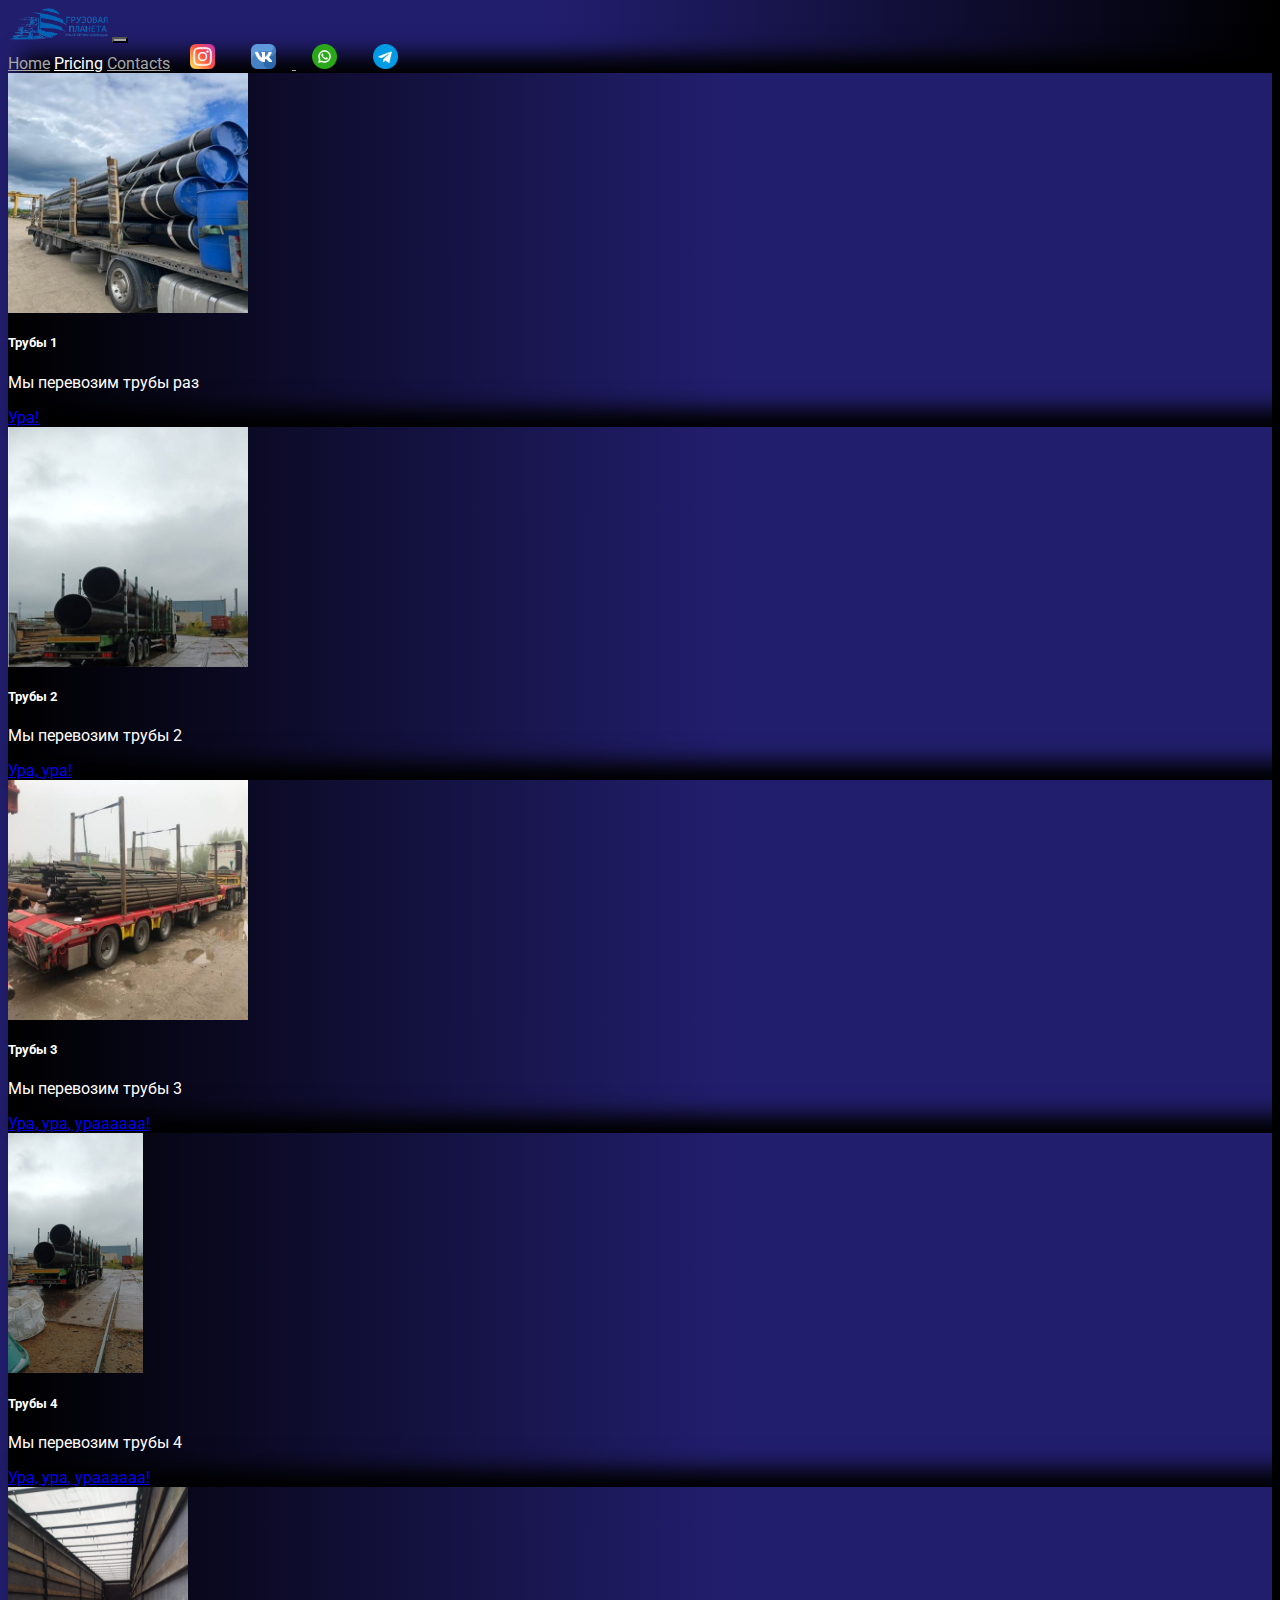
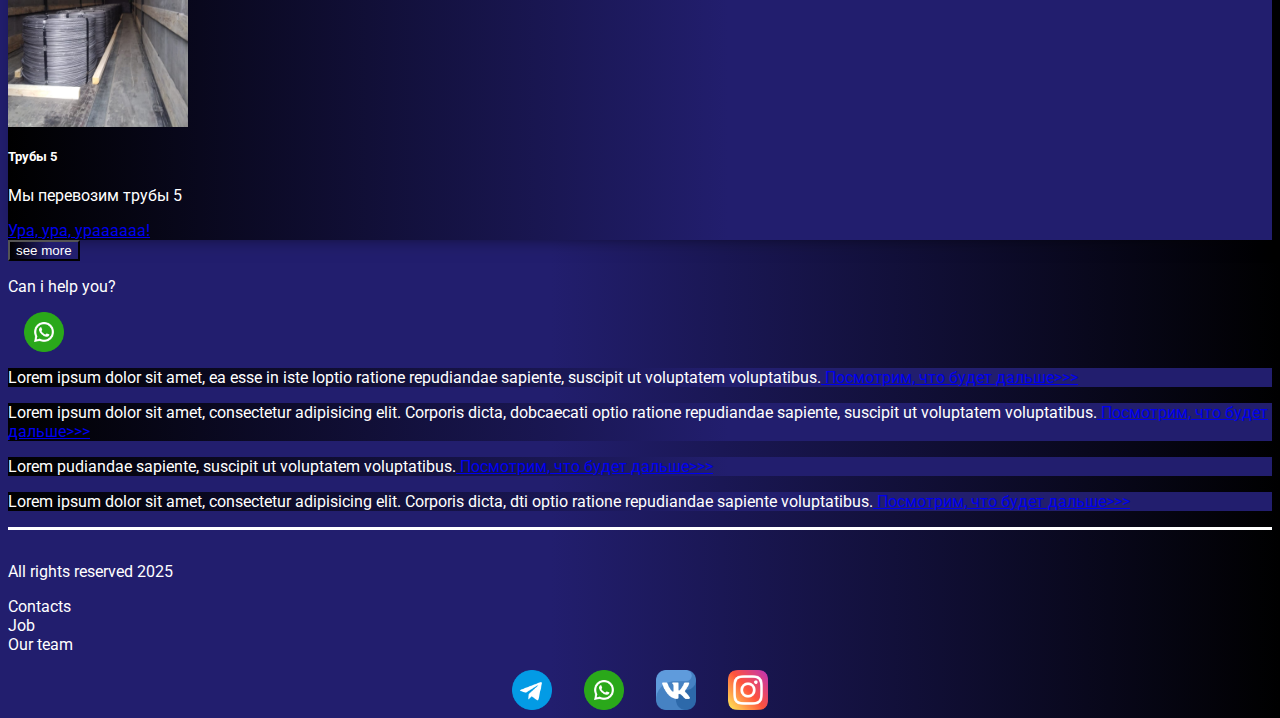
<file: pricing.html>
<!DOCKTYPE html>
<html lang="en">
<head>
    <meta charset="UTF-8">
    <meta content="IE=edge" http-equiv="x-ua-compatible">
    <meta content="width=device-width, initial-scale=1.0" name="viewport">
<!--    подключение к стилям бутстрап-->
    <link href="https://cdn.jsdelivr.net/npm/bootstrap@5.2.3/dist/css/bootstrap.min.css" rel="stylesheet" integrity="sha384-rbsA2VBKQhggwzxH7pPCaAqO46MgnOM80zW1RWuH61DGLwZJEdK2Kadq2F9CUG65" crossorigin="anonymous">
<!--   подлкючение к моим стилям-->
    <link rel="stylesheet" href="source/styles/style.css">
    <link rel="stylesheet" href="source/styles/bgvideo.css">

    <link rel="apple-touch-icon" sizes="180x180" href="/source/files/favicon_io%20(1)/apple-touch-icon.png">
    <link rel="icon" type="image/png" sizes="32x32" href="/source/files/favicon_io%20(1)/favicon-32x32.png">
    <link rel="icon" type="image/png" sizes="16x16" href="/source/files/favicon_io%20(1)/favicon-16x16.png">
    <link rel="manifest" href="/source/files/favicon_io%20(1)/site.webmanifest">

    <title>test</title>
</head>
<body>
    <header>
        <nav class="navbar navbar-expand-md bg-dark">
            <div class="container-fluid">
                <a class="navbar-brand" href="index.html"><img src="source/images/лого%20прозр.png"></a>
                <button class="navbar-toggler" type="button" data-bs-toggle="collapse" data-bs-target="#navbarNavAltMarkup" aria-controls="navbarNavAltMarkup" aria-expanded="false" aria-label="Toggle navigation">
                    <span class="navbar-toggler-icon"></span>
                </button>
                <div class="collapse navbar-collapse" id="navbarNavAltMarkup">
                    <div class="navbar-nav">
                        <a class="nav-link" aria-current="page" href="index.html">Home</a>
                        <a class="nav-link active" href="pricing.html">Pricing</a>
                        <a class="nav-link" href="#">Contacts</a>
                        <a class="nav-link" href="#"><img style="width: 25px; margin-inline: 1em " src="source/images/icons/free-icon-instagram-2111463.png"></a>
                        <a class="nav-link" href="#"><img style="width: 25px; margin-inline: 1em " src="source/images/icons/free-icon-vk-2504953.png"</a>
                        <a class="nav-link" href="#"><img style="width: 25px; margin-inline: 1em " src="source/images/icons/free-icon-whatsapp-4494494.png"></a>
                        <a class="nav-link" href="#"><img style="width: 25px; margin-inline: 1em " src="source/images/icons/free-icon-telegram-2111646.png"></a>

                    </div>
                </div>
            </div>
        </nav>
    </header>


    <section>
        <div class="container-fluid mt-4">
            <div class="row">
                <div class="col-lg-1 ">
                </div>
                <div class="col-lg-8 ">
                    <div class="row">
                        <div class="col-lg-4 col-md-6  mt-4">
                            <div class="card">
                                <img src="source/images/1.jpg" class="card-img-top" alt="трубы 1">
                                <div class="card-body">
                                    <h5 class="card-title">Трубы 1</h5>
                                    <p class="card-text">Мы перевозим трубы раз</p>
                                    <a href="#" class="btn btn-primary">Ура!</a>
                                </div>
                            </div>
                        </div>
                        <div class="col-lg-4 col-md-6 mt-4">
                            <div class="card" >
                                <img src="source/images/2.jpg" class="card-img-top" alt="трубы 2">
                                <div class="card-body">
                                    <h5 class="card-title">Трубы 2</h5>
                                    <p class="card-text">Мы перевозим трубы 2</p>
                                    <a href="#" class="btn btn-primary">Ура, ура!</a>
                                </div>
                            </div>
                        </div>
                        <div class="col-lg-4 col-md-6 mt-4">
                            <div class="card">
                                <img src="source/images/3.jpg" class="card-img-top" alt="trubi 3">
                                <div class="card-body">
                                    <h5 class="card-title">Трубы 3</h5>
                                    <p class="card-text">Мы перевозим трубы 3</p>
                                    <a href="#" class="btn btn-primary">Ура, ура, ураааааа!</a>
                                </div>
                            </div>
                        </div>
                        <div class="col-lg-4 col-md-6 mt-4">
                            <div class="card">
                                <img src="source/images/4.jpg" class="card-img-top" alt="trubi 3">
                                <div class="card-body">
                                    <h5 class="card-title">Трубы 4</h5>
                                    <p class="card-text">Мы перевозим трубы 4</p>
                                    <a href="#" class="btn btn-primary">Ура, ура, ураааааа!</a>
                                </div>
                            </div>
                        </div>
                        <div class="col-lg-4 col-md-6 mt-4">
                            <div class="card">
                                <img src="source/images/5.jpg" class="card-img-top" alt="trubi 3">
                                <div class="card-body">
                                    <h5 class="card-title">Трубы 5</h5>
                                    <p class="card-text">Мы перевозим трубы 5</p>
                                    <a href="#" class="btn btn-primary">Ура, ура, ураааааа!</a>
                                </div>
                            </div>
                        </div>


                    </div>
                    <div class="col-lg-12 col-md-12 text-center mt-4">
                        <button type="button" class="btn btn-outline-primary btn-lg my-4">see more</button>
                    </div>

                    <div class="col-lg-12 col-md-12 text-center mt-4">
                        <p>Can i help you?</p>
                    </div>

                    <div class="col-lg-12 col-md-12 text-center">
                        <img class="anim" style="width: 40px; margin-inline: 1em " src="source/images/icons/free-icon-whatsapp-4494494.png">
                    </div>
                </div>


                <div class="col-lg-3 col-md-12">
                    <div class="row px-2">
                        <div class="col-lg-12 sidebar my-4">
                            <p>Lorem ipsum dolor sit amet, ea esse in iste loptio ratione repudiandae sapiente, suscipit ut voluptatem voluptatibus.<a href="#"> Посмотрим, что будет дальше>>> </a></p>
                        </div>
                        <div class="col-lg-12 sidebar my-4">
                            <p>Lorem ipsum dolor sit amet, consectetur adipisicing elit. Corporis dicta, dobcaecati optio ratione repudiandae sapiente, suscipit ut voluptatem voluptatibus.<a href="#"> Посмотрим, что будет дальше>>> </a></p>
                        </div>
                        <div class="col-lg-12 sidebar my-4">
                            <p>Lorem pudiandae sapiente, suscipit ut voluptatem voluptatibus.<a href="#"> Посмотрим, что будет дальше>>> </a></p>
                        </div>
                        <div class="col-lg-12 sidebar my-4">
                            <p>Lorem ipsum dolor sit amet, consectetur adipisicing elit. Corporis dicta, dti optio ratione repudiandae sapiente voluptatibus.<a href="#"> Посмотрим, что будет дальше>>> </a></p>
                        </div>
                    </div>

                </div>
            </div>




        </div>
    </section>


    <footer>
        <div class="container-fluid">
            <div class="row">
                <div class="col-lg-4 col-md-12 footer-text text-center">
                    <p>All rights reserved 2025 </p>
                </div>
                <div class="col-lg-4 col-md-12 footer-text text-center">
                    <p>Contacts<br>Job<br>Our team</p>
                </div>
                <div class="col-lg-4 col-md-12 footer-text media-links">
                    <a href="#"> <img style="width: 40px; margin-inline: 1em " src="source/images/icons/free-icon-telegram-2111646.png"></a>
                    <a href="#"><img style="width: 40px; margin-inline: 1em " src="source/images/icons/free-icon-whatsapp-4494494.png"></a>
                    <a href="#"><img style="width: 40px; margin-inline: 1em " src="source/images/icons/free-icon-vk-2504953.png"></a>
                    <a href="#"><img style="width: 40px; margin-inline: 1em " src="source/images/icons/free-icon-instagram-2111463.png"></a>
                </div>
            </div>
        </div>
    </footer>
<!--    подключение к js бутстрап-->
    <script src="https://cdn.jsdelivr.net/npm/bootstrap@5.2.3/dist/js/bootstrap.bundle.min.js" integrity="sha384-kenU1KFdBIe4zVF0s0G1M5b4hcpxyD9F7jL+jjXkk+Q2h455rYXK/7HAuoJl+0I4" crossorigin="anonymous"></script>
</body>
</html>
</file>
<file: source/styles/style.css>
@import url("https://fonts.googleapis.com/css?family=Roboto&display=swap");

body {
    font-family: Roboto, serif;
    background: linear-gradient(90deg, #221e6e 43%, #000000 100%);}

p {
    color: white;
}


.navbar-nav .nav-link {
    color: #a6a6a6;
}

.navbar-nav .nav-link.active {
    color: white;
}

.navbar-brand img{
    width: 100px;
}

.navbar-toggler {
background-color: darkgray}

.card img {
    height: 15em;
}

.card {
    box-shadow: 19px -13px 21px 5px #000000;
    background: linear-gradient(270deg, #221e6e 43%, #000000 100%);
    color:white;
}

.sidebar,
.btn-outline-primary {
    color: white;
    background: linear-gradient(270deg, #221e6e 43%, #000000 100%);

}

.slide-text,
.footer-text {
    color: white;
    margin: auto auto;
}

footer {
    border-top-style: solid;
    border-color: white;
    padding-top: 1em;
}



.media-links {
    display: flex;
    justify-content: center;
    align-items: center;
}

.anim {
    animation: myAnim 2s ease 0s infinite normal forwards;
}

@keyframes myAnim {
    0%,
    100% {
        transform: translateX(0%);
        transform-origin: 50% 50%;
    }

    15% {
        transform: translateX(-30px) rotate(6deg);
    }

    30% {
        transform: translateX(15px) rotate(-6deg);
    }

    45% {
        transform: translateX(-15px) rotate(3.6deg);
    }

    60% {
        transform: translateX(9px) rotate(-2.4deg);
    }

    75% {
        transform: translateX(-6px) rotate(1.2deg);
    }
}

@media (max-width: 755px) {
    .carousel-indicators {
        display: none;
    }
}
</file>
<file: source/styles/bgvideo.css>
.bg-video {
    width: 100%;
    height: 70vh;
    position: relative;
    display: flex;
    justify-content: center;
    align-items: center;
}


.bg-video video{
    width: 100%;
    height: 70vh;
    position: absolute;
    top: 0;
    left: 0;
    object-fit: cover;
    z-index: 1;
}

.effect{
    width: 100%;
    height: 70vh;
    position: absolute;
    top: 0;
    left: 0;
    object-fit: cover;
    z-index: 2;
    background-color: rgba(0, 0, 0, 0.62);
}

.video-text {
    color: white;
    z-index: 2;

}
</file>
